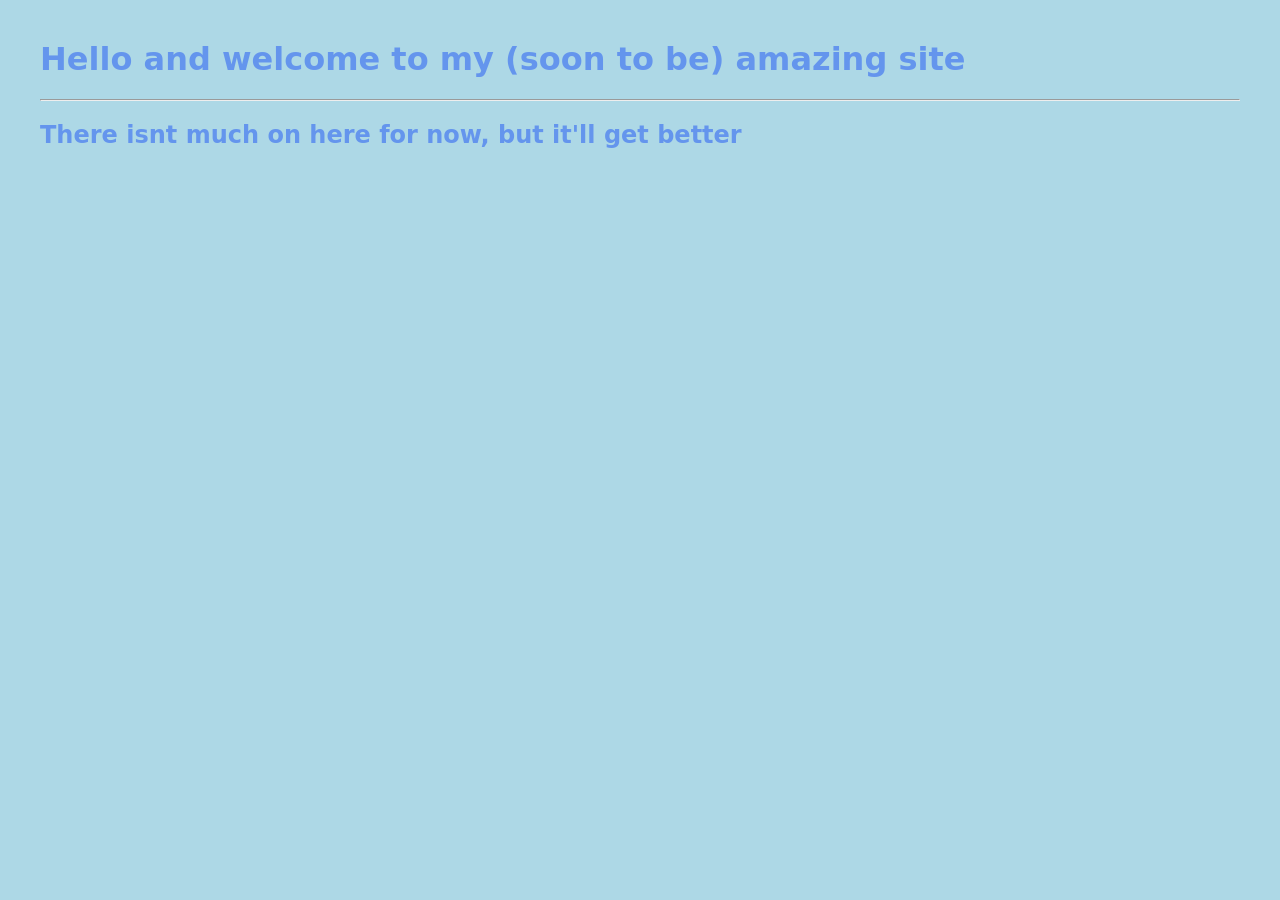
<file: portfolio/index.html>
<!DOCTYPE html>
<html lang="en">
    <head>
        <meta charset="UTF-8">
        <title> {{ name }}'s website </title>
        <link rel="stylesheet" href="style.css">
    </head>
<body>
    <h1> Hello and welcome to my (soon to be) amazing site</h1>
    <hr>
    <h2> There isnt much on here for now, but it'll get better</h2>
</body>
</html>
</file>
<file: portfolio/style.css>
body {
    font-family: system-ui, -apple-system, BlinkMacSystemFont, 'Segoe UI', Roboto, Oxygen, Ubuntu, Cantarell, 'Open Sans', 'Helvetica Neue', sans-serif;
    margin: 40px;
    background-color: lightblue;
    color:cornflowerblue;
}
</file>
